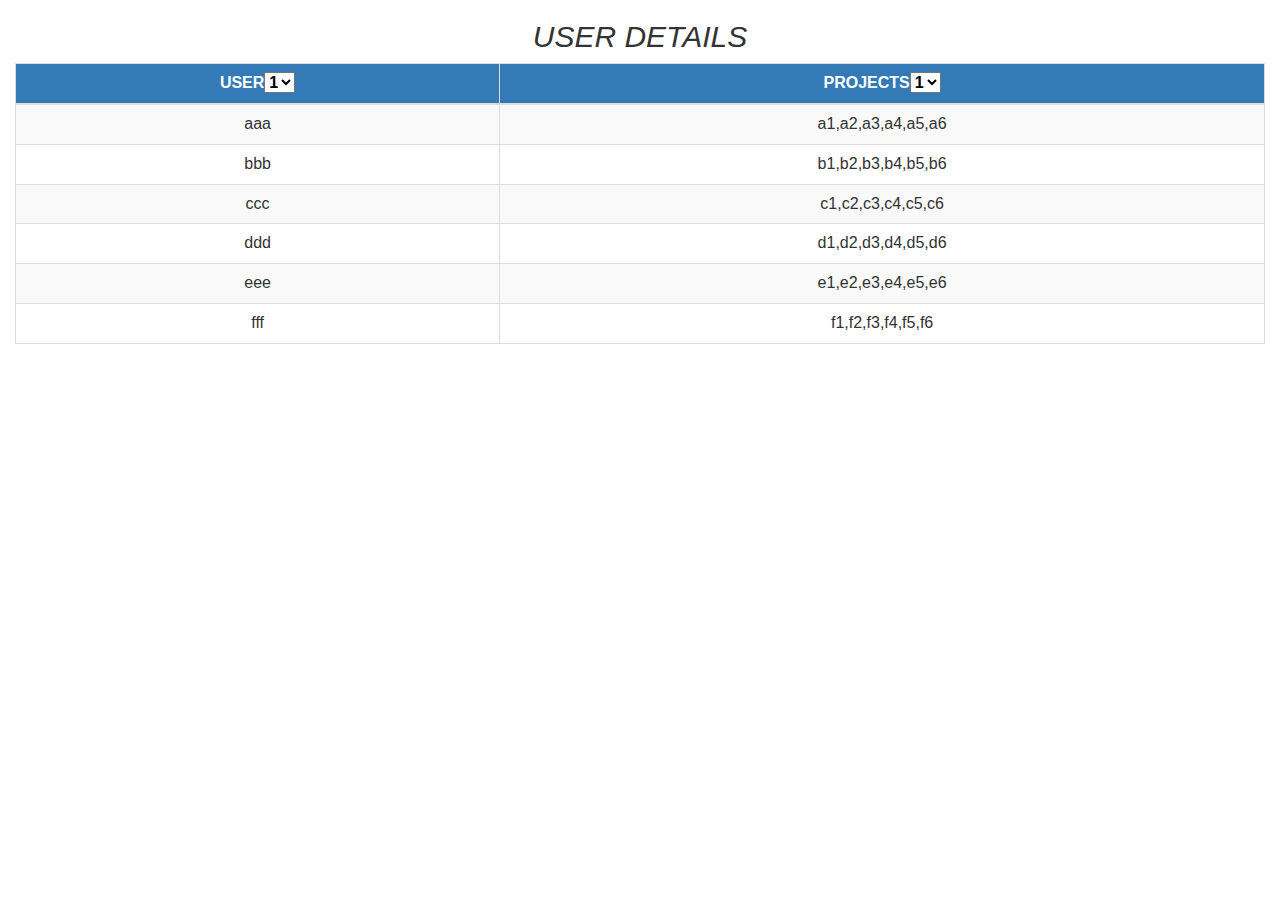
<file: index.html>
<html>
<head>
	<script src="https://ajax.googleapis.com/ajax/libs/jquery/3.3.1/jquery.min.js"></script>
    <link rel="stylesheet" href="https://maxcdn.bootstrapcdn.com/bootstrap/3.4.0/css/bootstrap.min.css">
    <link rel="stylesheet" href="user.css">
 </head>
  
<body>
	<h1 class="text-center">USER DETAILS</h1>
	<div class="container-fluid">
		<div class="row">
			
            <div class="col-md-12" id="yourdivid"></div>
			
		</div>
	</div>
	<script src="user.js"></script>
</body>
</html>
</file>
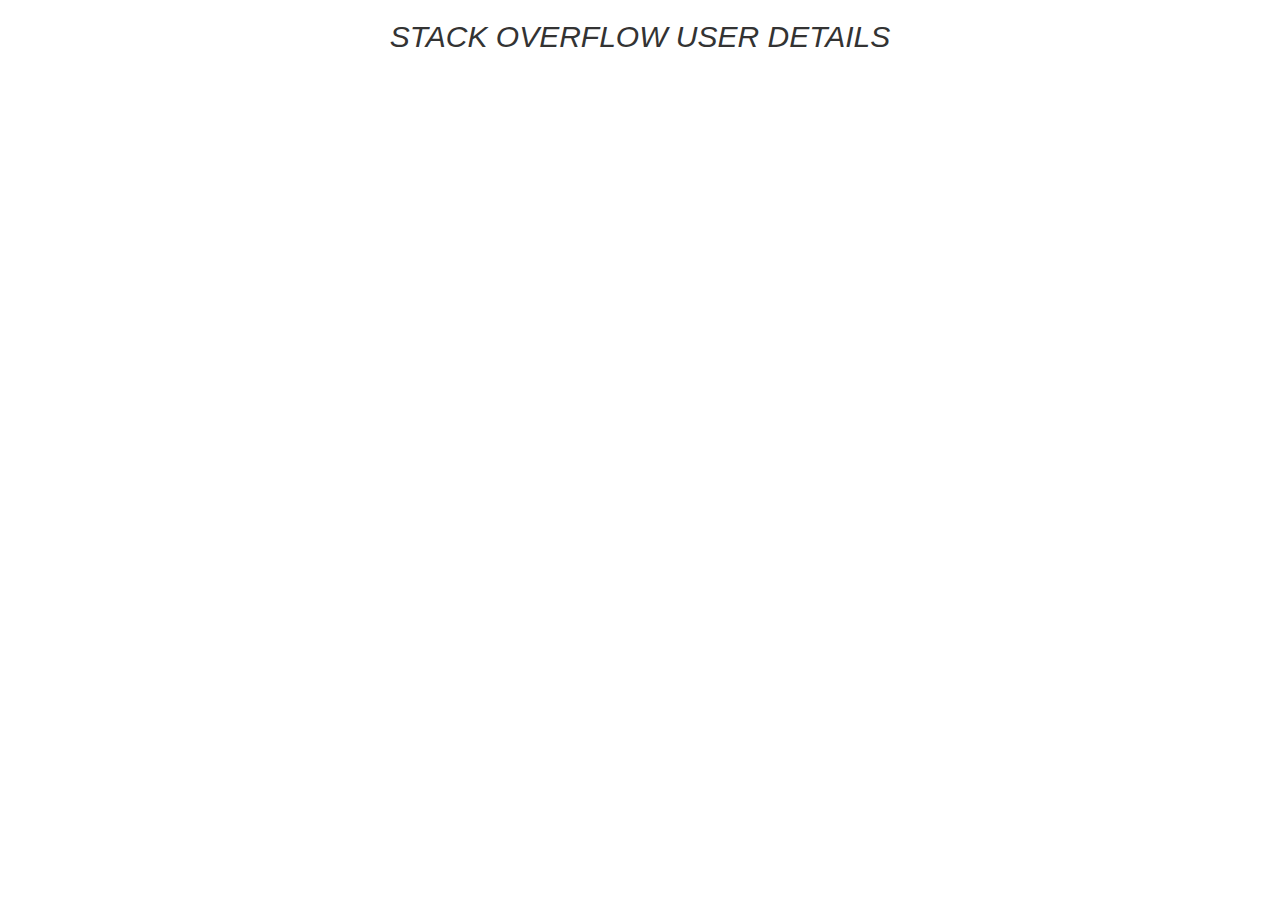
<file: AJAX/profile.html>
<html>
<head>
	<script src="https://ajax.googleapis.com/ajax/libs/jquery/3.3.1/jquery.min.js"></script>
	<link rel="stylesheet" href="https://maxcdn.bootstrapcdn.com/bootstrap/3.4.0/css/bootstrap.min.css">
	<style>
		h1 {
			font-size: 30px;
			font-style: oblique;
		}
		td, th {
			text-align: center;
			padding: 5px;
		}

		thead{
			background-color: #337ab7;
			color: white;
			text-transform:uppercase;
		}
		
		tbody>tr>td:nth-child(2){
			text-transform:uppercase;
		}
		
		tbody>tr>td:nth-child(4):hover{
			text-decoration:underline;
			cursor:pointer;
		}
	</style>
 </head>
  
<body>
	<h1 class="text-center">STACK OVERFLOW USER DETAILS</h1>
	<div class="container-fluid">
		<div class="row">
			
			<div class="col-md-12" id="yourdivid"></div>
			
		</div>
	</div>
	<script src="profile.js"></script>
</body>
</html>
</file>
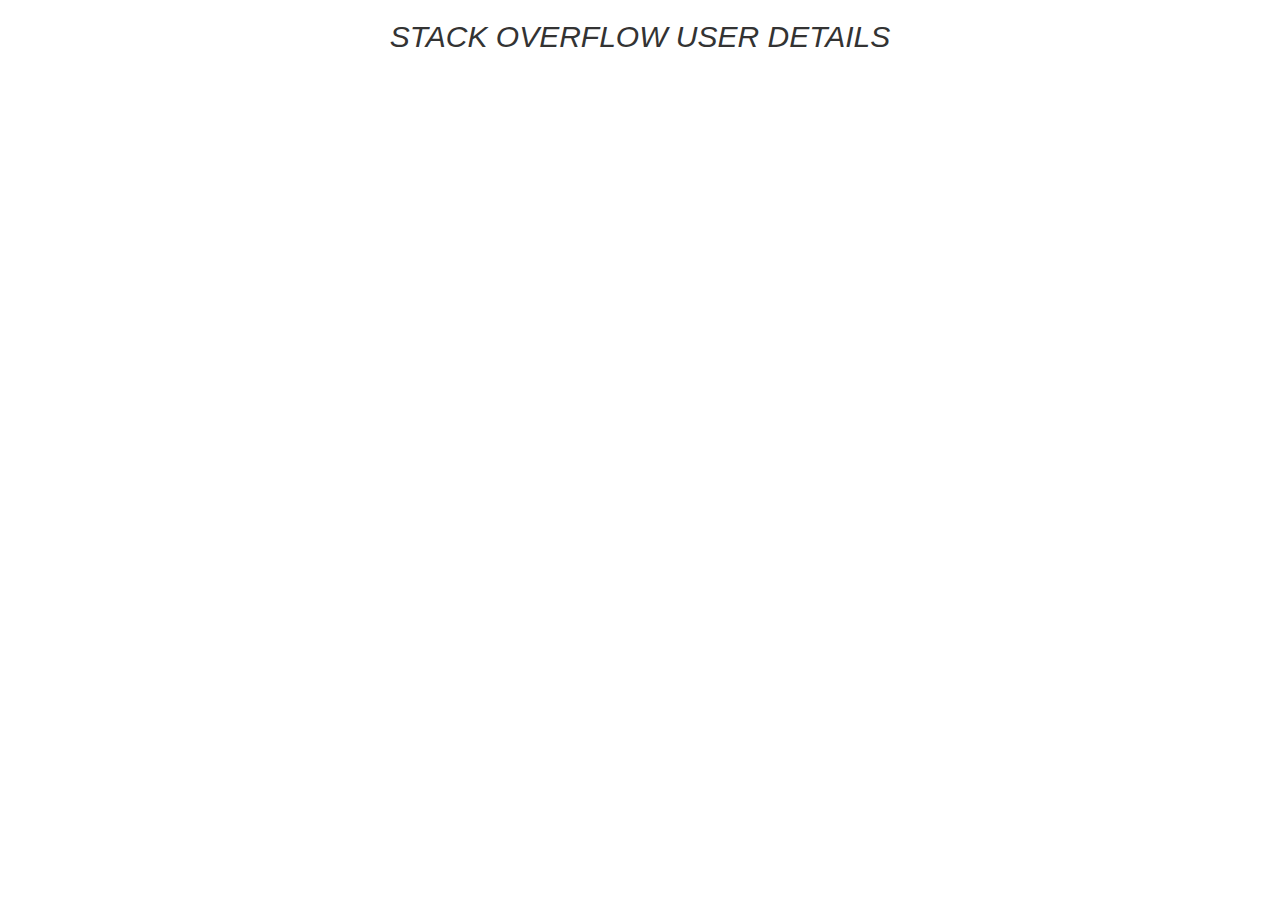
<file: AJAX/profilejs.html>
<html>
<head>
	<script src="https://ajax.googleapis.com/ajax/libs/jquery/3.3.1/jquery.min.js"></script>
	<link rel="stylesheet" href="https://maxcdn.bootstrapcdn.com/bootstrap/3.4.0/css/bootstrap.min.css">
	<style>
		h1 {
			font-size: 30px;
			font-style: oblique;
		}
		td, th {
			text-align: center;
			padding: 5px;
		}

		thead{
			background-color: #337ab7;
			color: white;
			text-transform:uppercase;
		}
		
		tbody>tr>td:nth-child(2){
			text-transform:uppercase;
		}
	</style>
 </head>
  
<body>
	<h1 class="text-center">STACK OVERFLOW USER DETAILS</h1>
	<div class="container-fluid">
		<div class="row">
			
			<div class="col-md-12" id="yourdivid"></div>
			
		</div>
	</div>
	<script>
var resultDiv = document.getElementById("yourdivid");

var newsURL = "https://api.stackexchange.com/2.2/search?order=desc&sort=activity&intitle=perl&site=stackoverflow";


var xmlhttp;

if (window.XMLHttpRequest) {
    // code for IE7+, Firefox, Chrome, Opera, Safari
    xmlhttp = new XMLHttpRequest();
} else {
    // code for IE6, IE5
    xmlhttp = new ActiveXObject("Microsoft.XMLHTTP");
}

xmlhttp.onreadystatechange = function() {
    if (xmlhttp.readyState == 4 && xmlhttp.status == 200) {
        response = JSON.parse(xmlhttp.responseText);
        //here you can manipulate the response as you wish, for example you can:
        var myData = response['items'];
		console.log(myData);
        // myData now is an array of the json object
        var html = '<table>';
        for(var prop in myData ) {
            if(myData.hasOwnProperty(prop))
                 html += '<li>' + prop  + ' = ' + myData[prop].owner.user_id + '</li>';
				 html += '<li>' + prop  + ' = ' + myData[prop].owner.display_name + '</li>';
        }
        html += '</table>';
        resultDiv.innerHTML = html;
    }
}

xmlhttp.open("GET", newsURL, true);
xmlhttp.send();
</script>
</body>
</html>
</file>
<file: user.css>
h1 {
    font-size: 30px;
    font-style: oblique;
}
td, th {
    text-align: center;
    padding: 8px;
}
thead{
    background-color: #337ab7;
    color: white;
    text-transform:uppercase;
}
select{
    color: black;
}
</file>
